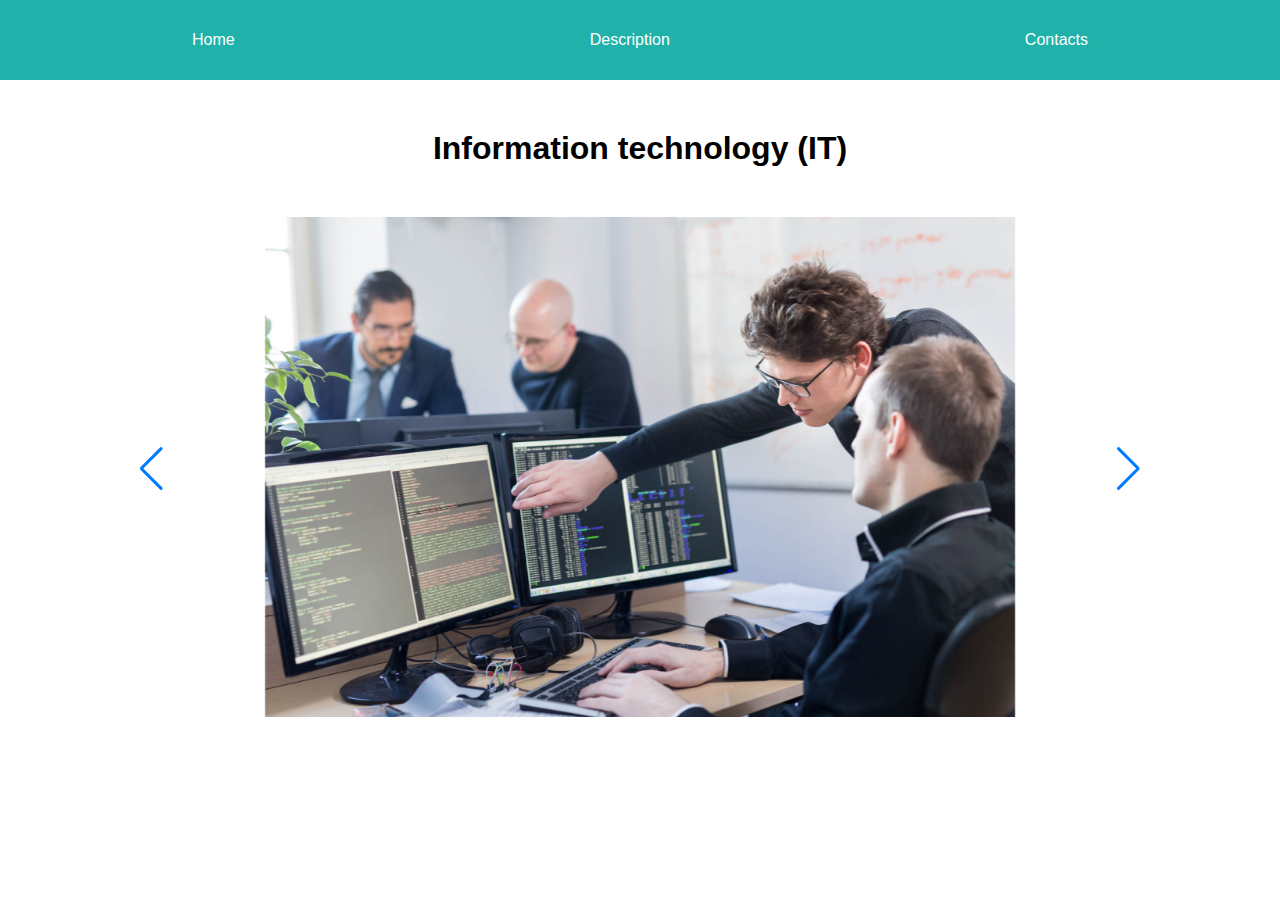
<file: index.html>
<!DOCTYPE html>
<html lang="en">
  <head>
    <meta charset="UTF-8" />
    <meta http-equiv="X-UA-Compatible" content="IE=edge" />
    <meta name="viewport" content="width=device-width, initial-scale=1.0" />
    <title>My own app</title>
    <link
      rel="stylesheet"
      href="https://unpkg.com/swiper@8/swiper-bundle.min.css"
    />
    <link rel="stylesheet" href="./style.css" />
  </head>
  <body>
    <header class="header">
      <nav class="nav">
        <ul class="list">
          <li class="item"><a href="#" class="link">Home</a></li>
          <li class="item">
            <a href="./description.html" class="link">Description</a>
          </li>
          <li class="item">
            <a href="./contacts.html" class="link">Contacts</a>
          </li>
        </ul>
      </nav>
    </header>
    <main class="main">
      <h1 class="title">Information technology (IT)</h1>
      <div class="swiper">
        <div class="swiper-wrapper">
          <div class="swiper-slide">
            <img src="./image1.jpg" alt="" height="500px" />
          </div>
          <div class="swiper-slide">
            <img src="./image2.jpg" alt="" height="500px" />
          </div>
          <div class="swiper-slide">
            <img src="./image3.jpg" alt="" height="500px" />
          </div>
        </div>
        <div class="swiper-button-prev"></div>
        <div class="swiper-button-next"></div>
      </div>
    </main>

    <script src="https://unpkg.com/swiper@8/swiper-bundle.min.js"></script>
    <script src="./script.js"></script>
  </body>
</html>
</file>
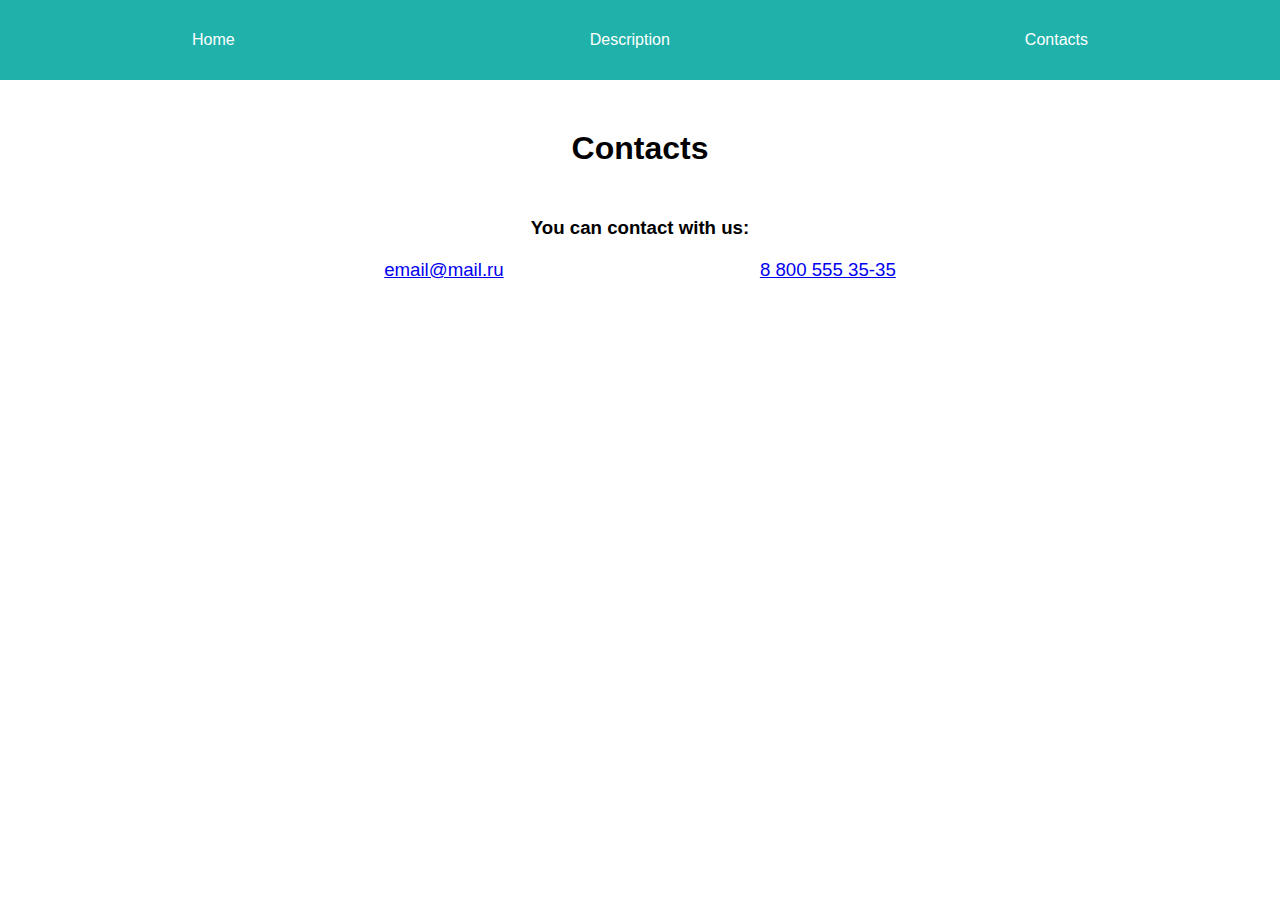
<file: contacts.html>
<!DOCTYPE html>
<html lang="en">
  <head>
    <meta charset="UTF-8" />
    <meta http-equiv="X-UA-Compatible" content="IE=edge" />
    <meta name="viewport" content="width=device-width, initial-scale=1.0" />
    <title>My own app</title>
    <link rel="stylesheet" href="./contacts.css" />
  </head>
  <body>
    <header class="header">
      <nav class="nav">
        <ul class="list">
          <li class="item"><a href="./index.html" class="link">Home</a></li>
          <li class="item">
            <a href="./description.html" class="link">Description</a>
          </li>
          <li class="item"><a href="#" class="link">Contacts</a></li>
        </ul>
      </nav>
    </header>
    <main class="main">
      <h1 class="title">Contacts</h1>
      <div class="container">
        <p class="text"><b>You can contact with us:</b></p>
        <p
          class="text"
          style="
            display: flex;
            justify-content: space-evenly;
            padding-top: 20px;
          "
        >
          <a href="mailto:email@mail.ru">email@mail.ru</a
          ><a href="tel:+78005553535">8 800 555 35-35</a>
        </p>
      </div>
    </main>
  </body>
</html>
</file>
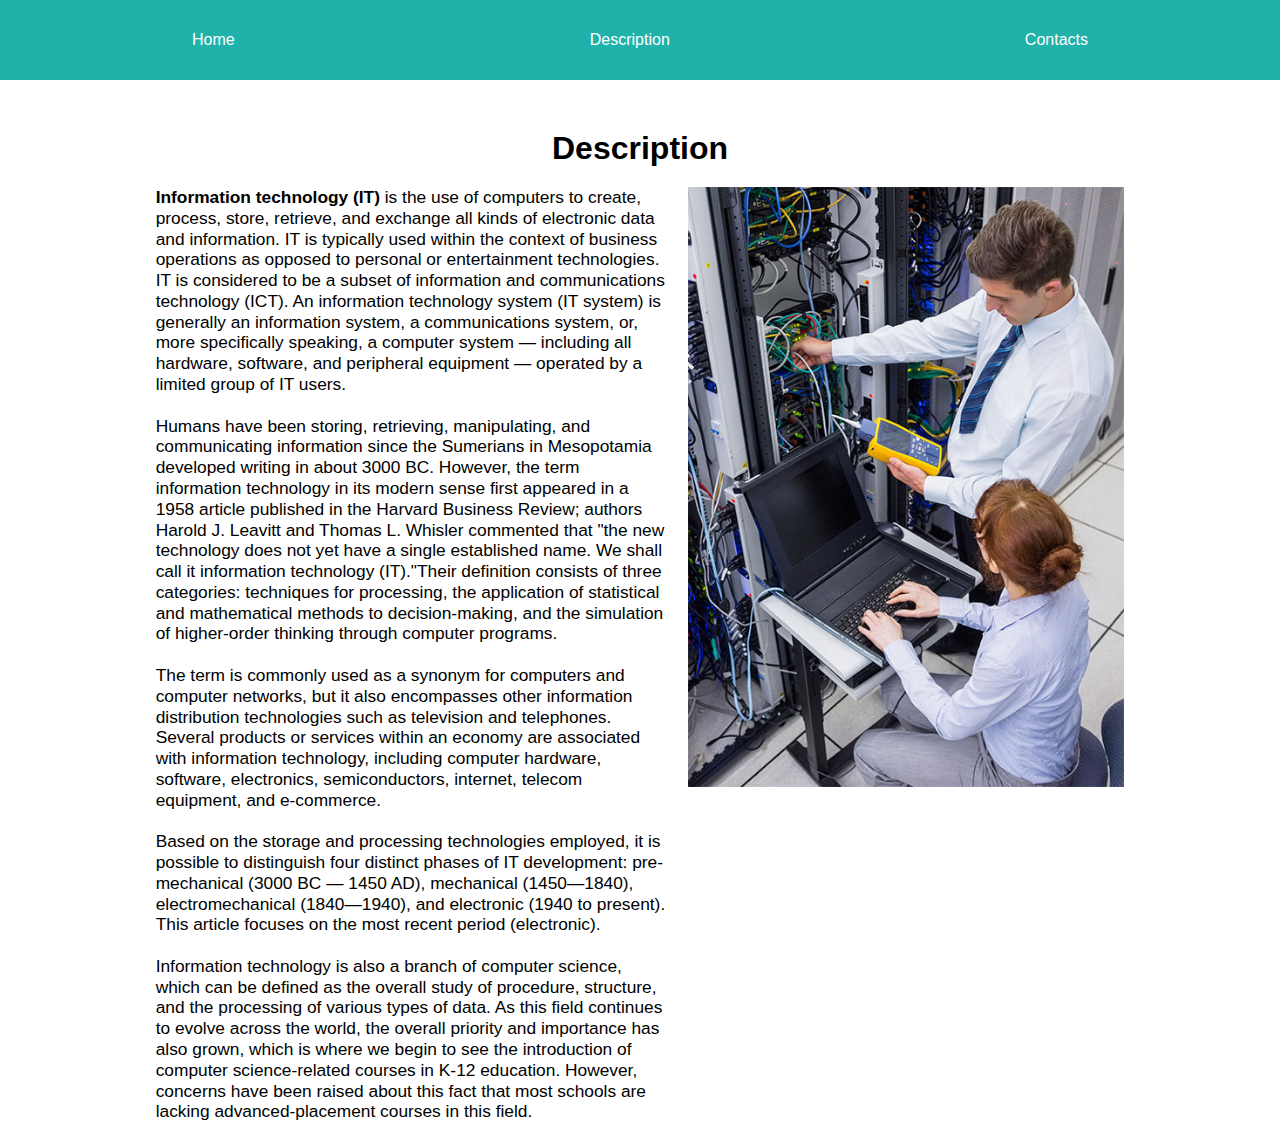
<file: description.html>
<!DOCTYPE html>
<html lang="en">
  <head>
    <meta charset="UTF-8" />
    <meta http-equiv="X-UA-Compatible" content="IE=edge" />
    <meta name="viewport" content="width=device-width, initial-scale=1.0" />
    <title>My own app</title>
    <link rel="stylesheet" href="./description.css" />
  </head>
  <body>
    <header class="header">
      <nav class="nav">
        <ul class="list">
          <li class="item"><a href="./index.html" class="link">Home</a></li>
          <li class="item">
            <a href="#" class="link">Description</a>
          </li>
          <li class="item">
            <a href="./contacts.html" class="link">Contacts</a>
          </li>
        </ul>
      </nav>
    </header>

    <main class="main">
      <h1 class="title">Description</h1>
      <div class="containerText">
        <p class="text">
          <b>Information technology (IT)</b> is the use of computers to create,
          process, store, retrieve, and exchange all kinds of electronic data
          and information. IT is typically used within the context of business
          operations as opposed to personal or entertainment technologies. IT is
          considered to be a subset of information and communications technology
          (ICT). An information technology system (IT system) is generally an
          information system, a communications system, or, more specifically
          speaking, a computer system — including all hardware, software, and
          peripheral equipment — operated by a limited group of IT users.<br /><br />Humans
          have been storing, retrieving, manipulating, and communicating
          information since the Sumerians in Mesopotamia developed writing in
          about 3000 BC. However, the term information technology in its modern
          sense first appeared in a 1958 article published in the Harvard
          Business Review; authors Harold J. Leavitt and Thomas L. Whisler
          commented that "the new technology does not yet have a single
          established name. We shall call it information technology (IT)."Their
          definition consists of three categories: techniques for processing,
          the application of statistical and mathematical methods to
          decision-making, and the simulation of higher-order thinking through
          computer programs.<br /><br />The term is commonly used as a synonym
          for computers and computer networks, but it also encompasses other
          information distribution technologies such as television and
          telephones. Several products or services within an economy are
          associated with information technology, including computer hardware,
          software, electronics, semiconductors, internet, telecom equipment,
          and e-commerce.<br /><br />Based on the storage and processing
          technologies employed, it is possible to distinguish four distinct
          phases of IT development: pre-mechanical (3000 BC — 1450 AD),
          mechanical (1450—1840), electromechanical (1840—1940), and electronic
          (1940 to present). This article focuses on the most recent period
          (electronic).<br /><br />Information technology is also a branch of
          computer science, which can be defined as the overall study of
          procedure, structure, and the processing of various types of data. As
          this field continues to evolve across the world, the overall priority
          and importance has also grown, which is where we begin to see the
          introduction of computer science-related courses in K-12 education.
          However, concerns have been raised about this fact that most schools
          are lacking advanced-placement courses in this field.
        </p>
        <img src="./image4.jpg" alt="" height="600px" />
      </div>
    </main>
  </body>
</html>
</file>
<file: style.css>
* {
  padding: 0;
  margin: 0;
}

html,
body {
  font-family: "Arial", sans-serif;
}

.header {
  height: 80px;
  display: flex;
  align-items: center;
  justify-content: center;
  background-color: lightseagreen;
}

.nav {
  width: 70%;
}

.list {
  list-style-type: none;
  display: flex;
  align-items: center;
  justify-content: space-between;
  width: 100%;
}

.link {
  color: white;
  text-decoration: none;
}

.link:hover {
  text-decoration: underline;
}

.title {
  text-align: center;
  margin-top: 50px;
}

.swiper {
  width: 80%;
  margin-top: 50px;
}

.swiper-slide {
  text-align: center;
}
</file>
<file: contacts.css>
* {
  padding: 0;
  margin: 0;
}

html,
body {
  font-family: "Arial", sans-serif;
}

.header {
  height: 80px;
  display: flex;
  align-items: center;
  justify-content: center;
  background-color: lightseagreen;
}

.nav {
  width: 70%;
}

.list {
  list-style-type: none;
  display: flex;
  align-items: center;
  justify-content: space-between;
  width: 100%;
}

.link {
  color: white;
  text-decoration: none;
}

.link:hover {
  text-decoration: underline;
}

.title {
  padding-top: 50px;
  text-align: center;
}

.container {
  width: 80%;
  padding-top: 50px;
  margin: 0 auto;
}

.text {
  text-align: center;
  font-size: 14pt;
}
</file>
<file: description.css>
* {
  padding: 0;
  margin: 0;
}

html,
body {
  font-family: "Arial", sans-serif;
}

.header {
  height: 80px;
  display: flex;
  align-items: center;
  justify-content: center;
  background-color: lightseagreen;
}

.nav {
  width: 70%;
}

.list {
  list-style-type: none;
  display: flex;
  align-items: center;
  justify-content: space-between;
  width: 100%;
}

.link {
  color: white;
  text-decoration: none;
}

.link:hover {
  text-decoration: underline;
}

.title {
  text-align: center;
  margin-top: 50px;
}

.containerText {
  width: 80%;
  margin: 0 auto;
  display: flex;
  padding-top: 20px;
  justify-content: center;
}

.text {
  font-size: 13pt;
  line-height: 1.2;
  width: 50%;
  margin-right: 20px;
}
</file>
